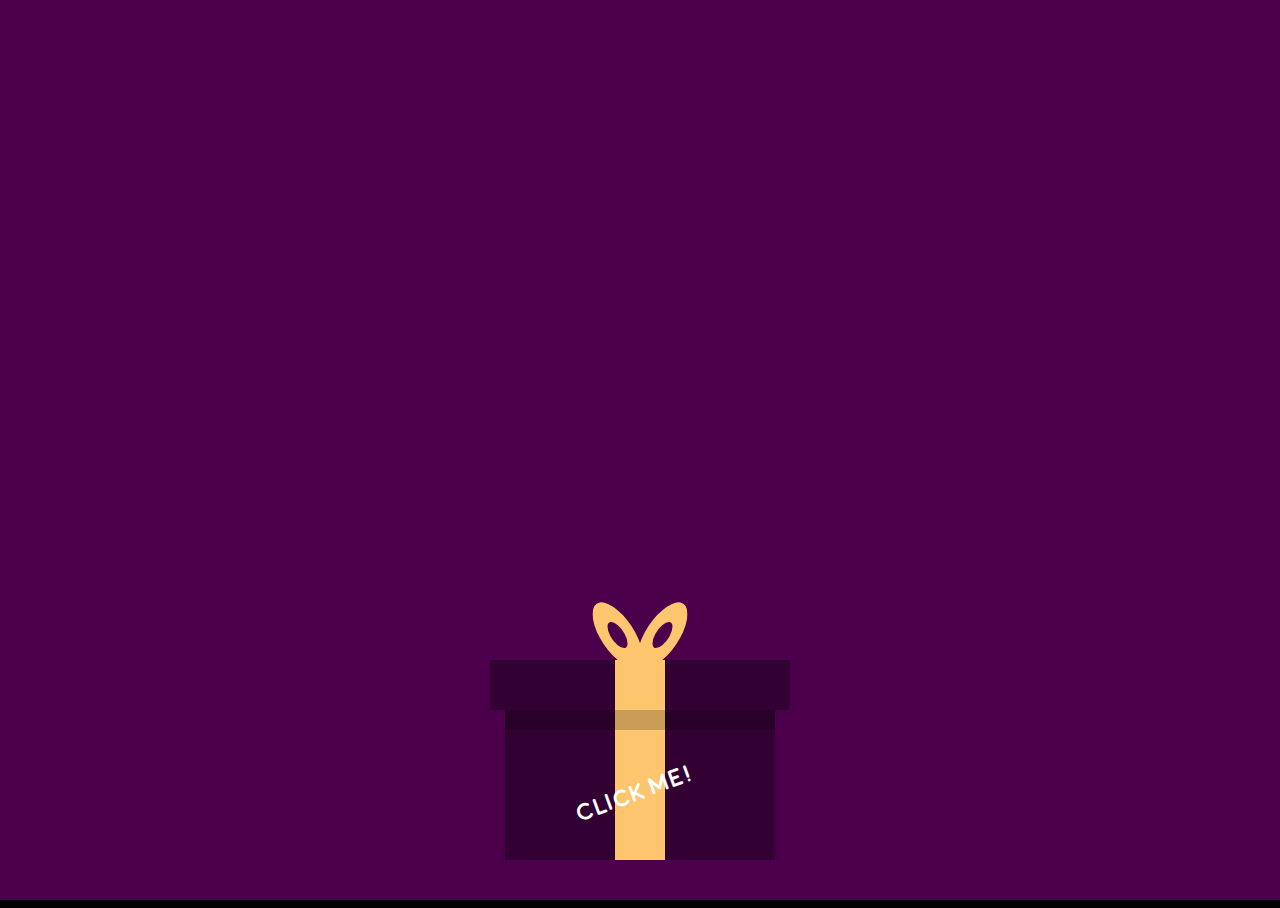
<file: index.html>
<!DOCTYPE html>
<html lang="en">

<head>
    <meta charset="UTF-8">
    <meta http-equiv="X-UA-Compatible" content="IE=edge">
    <meta name="viewport" content="width=device-width, initial-scale=1.0">
    <link rel="stylesheet" href="style.css">
    <title>Akshatha Turns 20</title>
</head>

<body>

    <canvas id="canvas"></canvas>
    <div id="akshu"></div>

    <div id="merrywrap" class="merrywrap">
        <div class="giftbox">
            <div class="cover">
                <div></div>
            </div>
            <div class="box"></div>
        </div>
        <div class="icons">
            <a href="wishes.html">
                <div class="row">
                    <span>H</span>
                    <span>A</span>
                    <span>P</span>
                    <span>P</span>
                    <span>Y</span>
                </div>
                <div class="row">
                    <span>B</span>
                    <span>I</span>
                    <span>R</span>
                    <span>T</span>
                    <span>H</span>
                    <span>D</span>
                    <span>A</span>
                    <span>Y</span>

                </div>
                <div class="row">
                    <span>A</span>
                    <span>K</span>
                    <span>S</span>
                    <span>H</span>
                    <span>U</span>
                </div>
            </a>
        </div>

    </div>


    <div id="video">
    </div>

    <script src="index.js"></script>
</body>

</html>
</file>
<file: style.css>
@font-face {
  font-family: "Moon Light";
  src: url("Moon Light.otf") format("opentype");
}
@font-face {
  font-family: "Moon Bold";
  src: url("Moon Bold.otf") format("opentype");
}
html,
body,
.container {
  height: 100%;
  font-family: "Moon Bold";
}

body {
  background: #000;
}

#akshu,
canvas#canvas {
  position: absolute;
  top: 0;
  left: 0;
  width: 100%;
  height: 100%;
}

#akshu {
  background-image: url("Akshatha.png");
  background-repeat: repeat;
  background-size: contain !important;
  opacity: 0.3;
}

div#video {
  position: absolute;
  right: 1rem;
  bottom: 1rem;
  background: #000;
}

div#video iframe {
  width: 255px;
  height: 155px;
}

.merrywrap {
  position: absolute;
  right: 0px;
  left: 0px;
  bottom: 0px;
  top: 0px;
  background-color: #4c004c;
  transition: background-color 0.5s ease;
}

.giftbox {
  position: absolute;
  width: 300px;
  height: 200px;
  left: 50%;
  margin-left: -150px;
  bottom: 40px;
  z-index: 10;
}
.giftbox > div {
  background: #330033;
  position: absolute;
}
.giftbox > div:after,
.giftbox > div:before {
  position: absolute;
  content: "";
  top: 0;
}
.giftbox:after {
  position: absolute;
  color: #fff;
  width: 100%;
  content: "Click Me!";
  left: 0;
  bottom: 0;
  font-size: 24px;
  text-align: center;
  transform: rotate(-20deg);
  transform-origin: 0 0;
}
.giftbox .cover {
  width: 100%;
  top: 0;
  left: 0;
  height: 25%;
  z-index: 2;
}
.giftbox .cover:before {
  position: absolute;
  height: 100%;
  left: 50%;
  width: 50px;
  transform: translateX(-50%);
  background: #fdc56d;
}
.giftbox .cover > div {
  position: absolute;
  width: 50px;
  height: 50px;
  left: 50%;
  top: -50px;
  transform: translateX(-50%);
}
.giftbox .cover > div:before,
.giftbox .cover > div:after {
  position: absolute;
  left: 0;
  top: 0;
  width: 100%;
  height: 100%;
  content: "";
  box-shadow: inset 0 0 0 15px #fdc56d;
  border-radius: 30px;
  transform-origin: 50% 100%;
}
.giftbox .cover > div:before {
  transform: translateX(-45%) skewY(40deg);
}
.giftbox .cover > div:after {
  transform: translateX(45%) skewY(-40deg);
}
.giftbox .box {
  right: 5%;
  left: 5%;
  height: 80%;
  bottom: 0;
}
.giftbox .box:before {
  width: 50px;
  height: 100%;
  left: 50%;
  transform: translateX(-50%);
  background: #fdc56d;
}
.giftbox .box:after {
  width: 100%;
  height: 30px;
  background: rgba(0, 0, 0, 0.2);
}

.icons {
  position: absolute;
  left: 1rem;
  top: 1rem;
  /* width: 100%;*/
  height: auto;
  transform: translateY(10px) rotate(-20deg);
}
.icons .row {
  width: 100%;
  text-align: center;
}

.icons a {
  text-decoration: none;
}

.icons .row span {
  color: #e5e5e5;
  text-shadow: 4px 4px 0 rgba(96, 125, 139, 0.4);
  font-size: 50px;
  display: inline-block;
  opacity: 0;
  transition: transform 0.5s ease-in, opacity 0.7s;
}

.step-1 .giftbox {
  animation: wobble 0.5s linear infinite forwards;
}
.step-1 .cover {
  animation: wobble 0.5s linear infinite 0.1s forwards;
}
.step-1 .icons .row span {
  opacity: 1;
}

.step-2 .giftbox:after {
  opacity: 0;
}

.step-3 .giftbox,
.step-4 .giftbox {
  opacity: 0;
  z-index: 1;
}
.step-3 .giftbox:after,
.step-4 .giftbox:after {
  opacity: 0;
}

.step-2 .giftbox .cover {
  animation: flyUp 0.4s ease-in forwards;
}
.step-2 .giftbox .box {
  animation: flyDown 0.2s ease-in 0.05s forwards;
}

@keyframes wobble {
  25% {
    transform: rotate(4deg);
  }
  75% {
    transform: rotate(-2deg);
  }
}
@keyframes flyUp {
  75% {
    opacity: 1;
  }
  100% {
    transform: translateY(-1000px) rotate(20deg);
    opacity: 0;
  }
}
@keyframes flyDown {
  75% {
    opacity: 1;
  }
  100% {
    transform: translateY(100%);
    opacity: 0;
  }
}
.step-1 .icons .row span {
  opacity: 0;
}

.step-1 .icons .row span:first-child {
  transform: translateY(700%) translateX(600%);
}

.step-1 .icons .row span:nth-child(2) {
  transform: translateY(700%) translateX(500%);
}

.step-1 .icons .row span:nth-child(3) {
  transform: translateY(700%) translateX(400%);
}

.step-1 .icons .row span:nth-child(4) {
  transform: translateY(700%) translateX(300%);
}

.step-1 .icons .row span:nth-child(5) {
  transform: translateY(700%) translateX(200%);
}

.step-1 .icons .row span:nth-child(6) {
  transform: translateY(700%) translateX(100%);
}

.step-1 .icons .row span:nth-child(7) {
  transform: translateY(700%) translateX(0);
}

.step-1 .icons .row span:nth-child(8) {
  transform: translateY(700%) translateX(-100%);
}

.step-1 .icons .row span:nth-child(9) {
  transform: translateY(700%) translateX(-200%);
}

.step-1 .icons .row span:nth-child(10) {
  transform: translateY(700%) translateX(-300%);
}

.step-1 .icons .row span:nth-child(11) {
  transform: translateY(700%) translateX(-400%);
}

.step-1 .icons .row span:nth-child(12) {
  transform: translateY(700%) translateX(-500%);
}

.step-1 .icons .row span:nth-child(13) {
  transform: translateY(700%) translateX(-600%);
}

.step-2 .icons .row span:nth-child(2) {
  -webkit-transition-delay: 0.1s;
  transition-delay: 0.1s;
}

.step-2 .icons .row span:nth-child(3) {
  -webkit-transition-delay: 0.15s;
  transition-delay: 0.15s;
}

.step-2 .icons .row span:nth-child(4) {
  -webkit-transition-delay: 0.2s;
  transition-delay: 0.2s;
}

.step-2 .icons .row span:nth-child(5) {
  -webkit-transition-delay: 0.25s;
  transition-delay: 0.25s;
}

.step-2 .icons .row span:nth-child(6) {
  -webkit-transition-delay: 0.3s;
  transition-delay: 0.3s;
}

.step-2 .icons .row span:nth-child(7) {
  -webkit-transition-delay: 0.35s;
  transition-delay: 0.35s;
}

.step-2 .icons .row span:nth-child(8) {
  -webkit-transition-delay: 0.4s;
  transition-delay: 0.4s;
}

.step-2 .icons .row span:nth-child(9) {
  -webkit-transition-delay: 0.45s;
  transition-delay: 0.45s;
}

.step-2 .icons .row span:nth-child(10) {
  -webkit-transition-delay: 0.5s;
  transition-delay: 0.5s;
}

.step-2 .icons .row span:nth-child(11) {
  -webkit-transition-delay: 0.55s;
  transition-delay: 0.55s;
}

.step-2 .icons .row span:nth-child(12) {
  -webkit-transition-delay: 0.6s;
  transition-delay: 0.6s;
}

.step-2 .icons .row span:nth-child(13) {
  -webkit-transition-delay: 0.65s;
  transition-delay: 0.65s;
}

.step-2 .icons span,
.step-3 .icons span,
.step-4 .icons span {
  opacity: 1;
  transition-timing-function: cubic-bezier(0, 0, 0.2, 0.91);
}

.step-4 .icons .row span,
.step-3 .icons .row span {
  /*animation: wobble 0.6s linear infinite forwards;*/
  color: #c6e2ff;
  animation: neon 0.08s ease-in-out infinite alternate;
}

.step-4 .icons .row span:nth-child(even),
.step-3 .icons .row span:nth-child(even) {
  animation-duration: 0.7s;
}

@keyframes neon {
  from {
    text-shadow: 0 0 6px rgba(202, 228, 225, 0.92),
      0 0 30px rgba(202, 228, 225, 0.34), 0 0 12px rgba(30, 132, 242, 0.52),
      0 0 21px rgba(30, 132, 242, 0.92), 0 0 34px rgba(30, 132, 242, 0.78),
      0 0 54px rgba(30, 132, 242, 0.92);
  }
  to {
    text-shadow: 0 0 6px rgba(202, 228, 225, 0.98),
      0 0 30px rgba(202, 228, 225, 0.42), 0 0 12px rgba(30, 132, 242, 0.58),
      0 0 22px rgba(30, 132, 242, 0.84), 0 0 38px rgba(30, 132, 242, 0.88),
      0 0 60px #1e84f2;
  }
}

@media (min-width: 1000px) {
  .icons {
    left: 3rem;
    top: 3rem;
  }

  .icons .row span {
    font-size: 56px;
  }

  div#video {
    right: 1.5rem;
    bottom: 2rem;
  }

  div#video iframe {
    width: 480px;
    height: 270px;
  }
}
</file>
